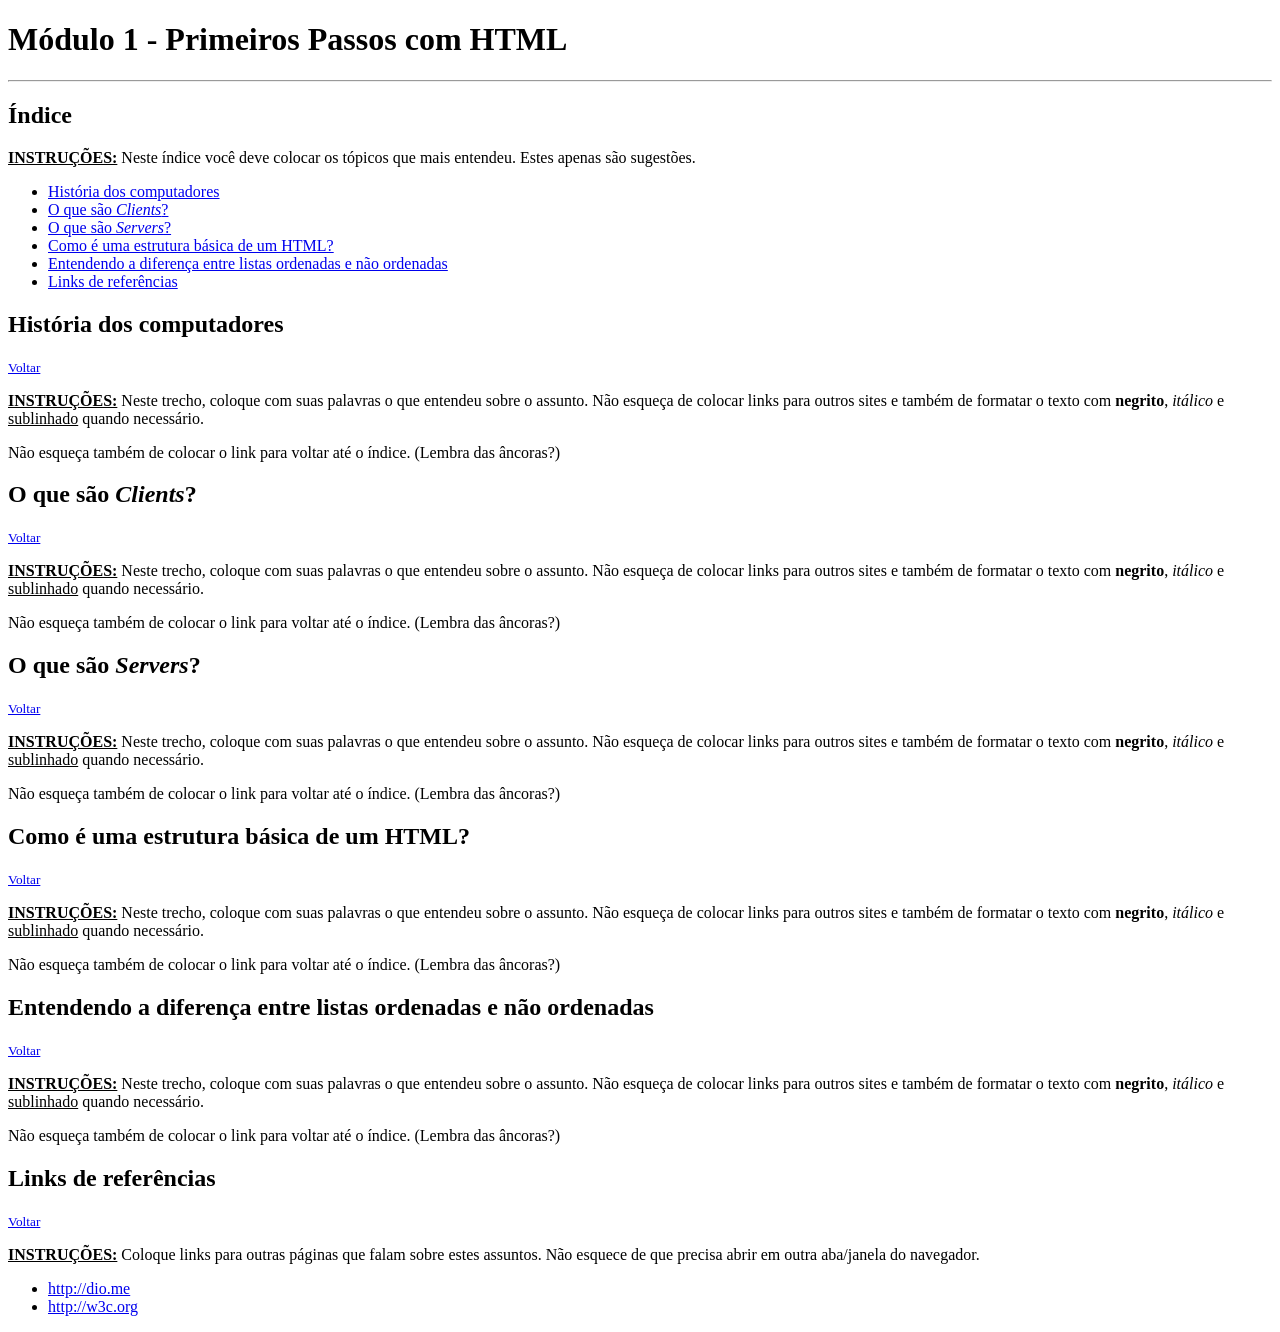
<file: index.html>
<!DOCTYPE html>
<html lang="pt-br">
<head>
    <meta charset="UTF-8">
    <meta http-equiv="X-UA-Compatible" content="IE=edge">
    <meta name="viewport" content="width=device-width, initial-scale=1.0">
    <title>Página - Módulo I - Primeiros Passos com HTML</title>
</head>
<body>
    <h1 id="inicio">Módulo 1 - Primeiros Passos com HTML</h1>
    <hr />

    <h2>Índice</h2>
    <p><strong><u>INSTRUÇÕES:</u> </strong>Neste índice você deve colocar os tópicos que mais entendeu. Estes apenas são sugestões.</p>
    <ul>
        <li><a href="#historia">História dos computadores</a></li>
        <li><a href="#clients">O que são <i>Clients</i>?</a></li>
        <li><a href="#server">O que são <i>Servers</i>?</a></li>
        <li><a href="#estrutura">Como é uma estrutura básica de um HTML?</a></li>
        <li><a href="#listas">Entendendo a diferença entre listas ordenadas e não ordenadas</a></li>
        <li><a href="#links">Links de referências</a></li>
    </ul>

    <h2 id="historia">História dos computadores</h2>
    <small><a href="#inicio">Voltar</a></small>
    <p><strong><u>INSTRUÇÕES:</u> </strong>Neste trecho, coloque com suas palavras o que entendeu sobre o assunto. 
       Não esqueça de colocar links para outros sites e também de formatar o texto com 
       <strong>negrito</strong>, <i>itálico</i> e <u>sublinhado</u> quando necessário.</p>
    <p>Não esqueça também de colocar o link para voltar até o índice. (Lembra das âncoras?)</p>

    <h2 id="clients">O que são <i>Clients</i>?</h2>
    <small><a href="#inicio">Voltar</a></small>
    <p><strong><u>INSTRUÇÕES:</u> </strong>Neste trecho, coloque com suas palavras o que entendeu sobre o assunto. 
       Não esqueça de colocar links para outros sites e também de formatar o texto com 
       <strong>negrito</strong>, <i>itálico</i> e <u>sublinhado</u> quando necessário.</p>
    <p>Não esqueça também de colocar o link para voltar até o índice. (Lembra das âncoras?)</p>

    <h2 id="server">O que são <i>Servers</i>?</h2>
    <small><a href="#inicio">Voltar</a></small>
    <p><strong><u>INSTRUÇÕES:</u> </strong>Neste trecho, coloque com suas palavras o que entendeu sobre o assunto. 
       Não esqueça de colocar links para outros sites e também de formatar o texto com 
       <strong>negrito</strong>, <i>itálico</i> e <u>sublinhado</u> quando necessário.</p>
    <p>Não esqueça também de colocar o link para voltar até o índice. (Lembra das âncoras?)</p>

    <h2 id="estrutura">Como é uma estrutura básica de um HTML?</h2>
    <small><a href="#inicio">Voltar</a></small>
    <p><strong><u>INSTRUÇÕES:</u> </strong>Neste trecho, coloque com suas palavras o que entendeu sobre o assunto. 
       Não esqueça de colocar links para outros sites e também de formatar o texto com 
       <strong>negrito</strong>, <i>itálico</i> e <u>sublinhado</u> quando necessário.</p>
    <p>Não esqueça também de colocar o link para voltar até o índice. (Lembra das âncoras?)</p>

    <h2 id="listas">Entendendo a diferença entre listas ordenadas e não ordenadas</h2>
    <small><a href="#inicio">Voltar</a></small>
    <p><strong><u>INSTRUÇÕES:</u> </strong>Neste trecho, coloque com suas palavras o que entendeu sobre o assunto. 
       Não esqueça de colocar links para outros sites e também de formatar o texto com 
       <strong>negrito</strong>, <i>itálico</i> e <u>sublinhado</u> quando necessário.</p>
    <p>Não esqueça também de colocar o link para voltar até o índice. (Lembra das âncoras?)</p>

    <h2 id="links">Links de referências</h2>
    <small><a href="#inicio">Voltar</a></small>
    <p><strong><u>INSTRUÇÕES:</u> </strong>Coloque links para outras páginas que falam sobre estes assuntos. Não esquece de que precisa abrir em outra aba/janela do navegador.</p>
    <ul>
        <li><a href="https://www.dio.me/sign-in">http://dio.me</a></li>
        <li><a href="https://www.w3schools.com/">http://w3c.org</a></li>
    </ul>

</body>
</html>
</file>
